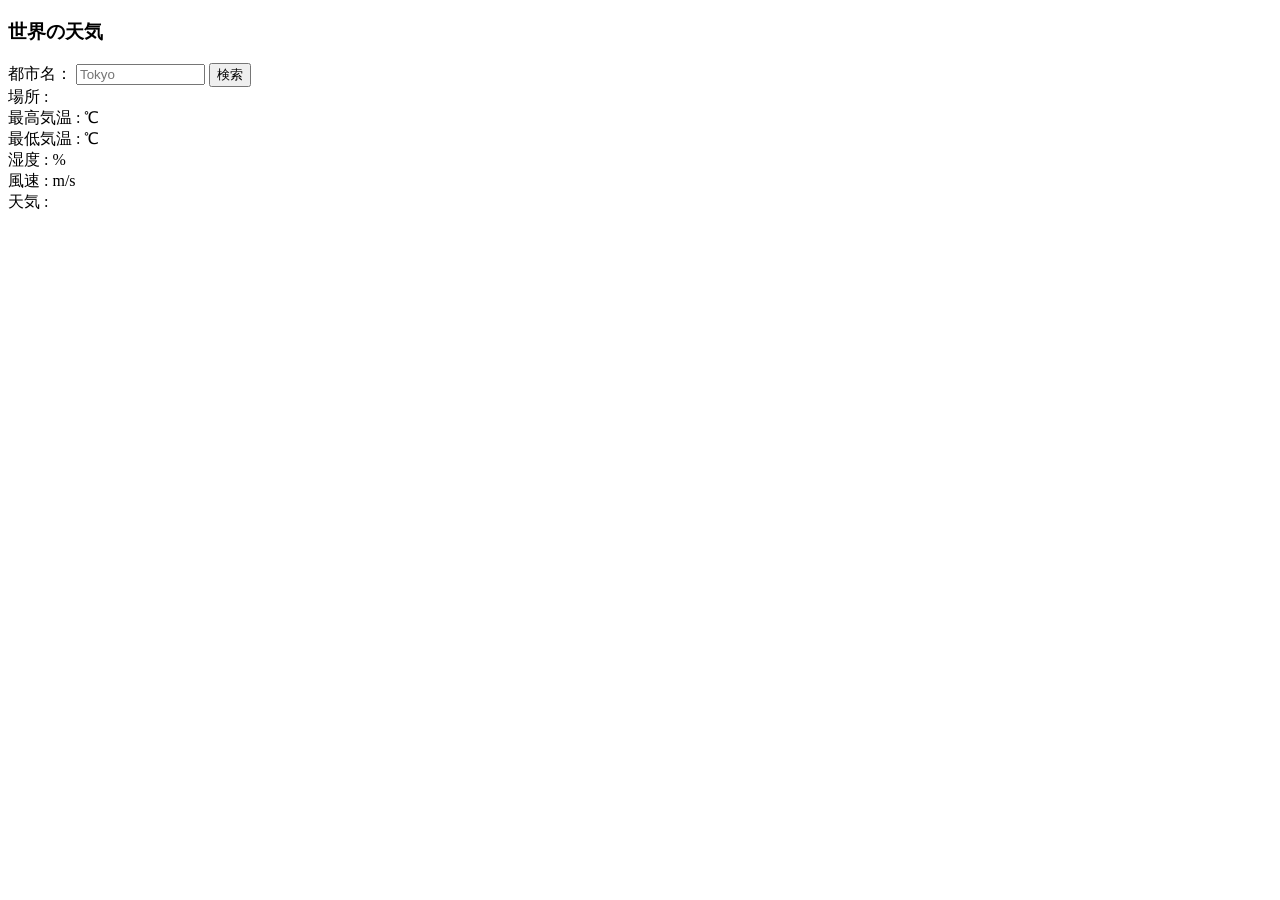
<file: index.html>
<!DOCTYPE html>
<html lang="ja">
  <head>
    <meta charset="UTF-8" />
    <title>世界の天気</title>
  </head>
  <body>
    <h3>世界の天気</h3>
    <label>都市名：</label>
    <input id="cityname" type="text" size="14" maxlength="14" placeholder="Tokyo">
    <button id="btn">検索</button><br>
    <span>場所 :</span>
    <span id="place"></span><br>
    <span>最高気温 :</span>
    <span id="temp_max"></span>
    <span> ℃</span><br>
    <span>最低気温 :</span>
    <span id="temp_min"></span>
    <span> ℃</span><br>
    <span>湿度 :</span>
    <span id="humidity"></span>
    <span> %</span><br>
    <span>風速 :</span>
    <span id="speed"></span>
    <span> m/s</span><br>
    <span>天気 :</span>
    <span id="weather"></span>
    <div id="icon"><img id="img"></div>
    <script src="jquery.min.js"></script>
    <script src="script.js"></script>
  </body>
</html>
</file>
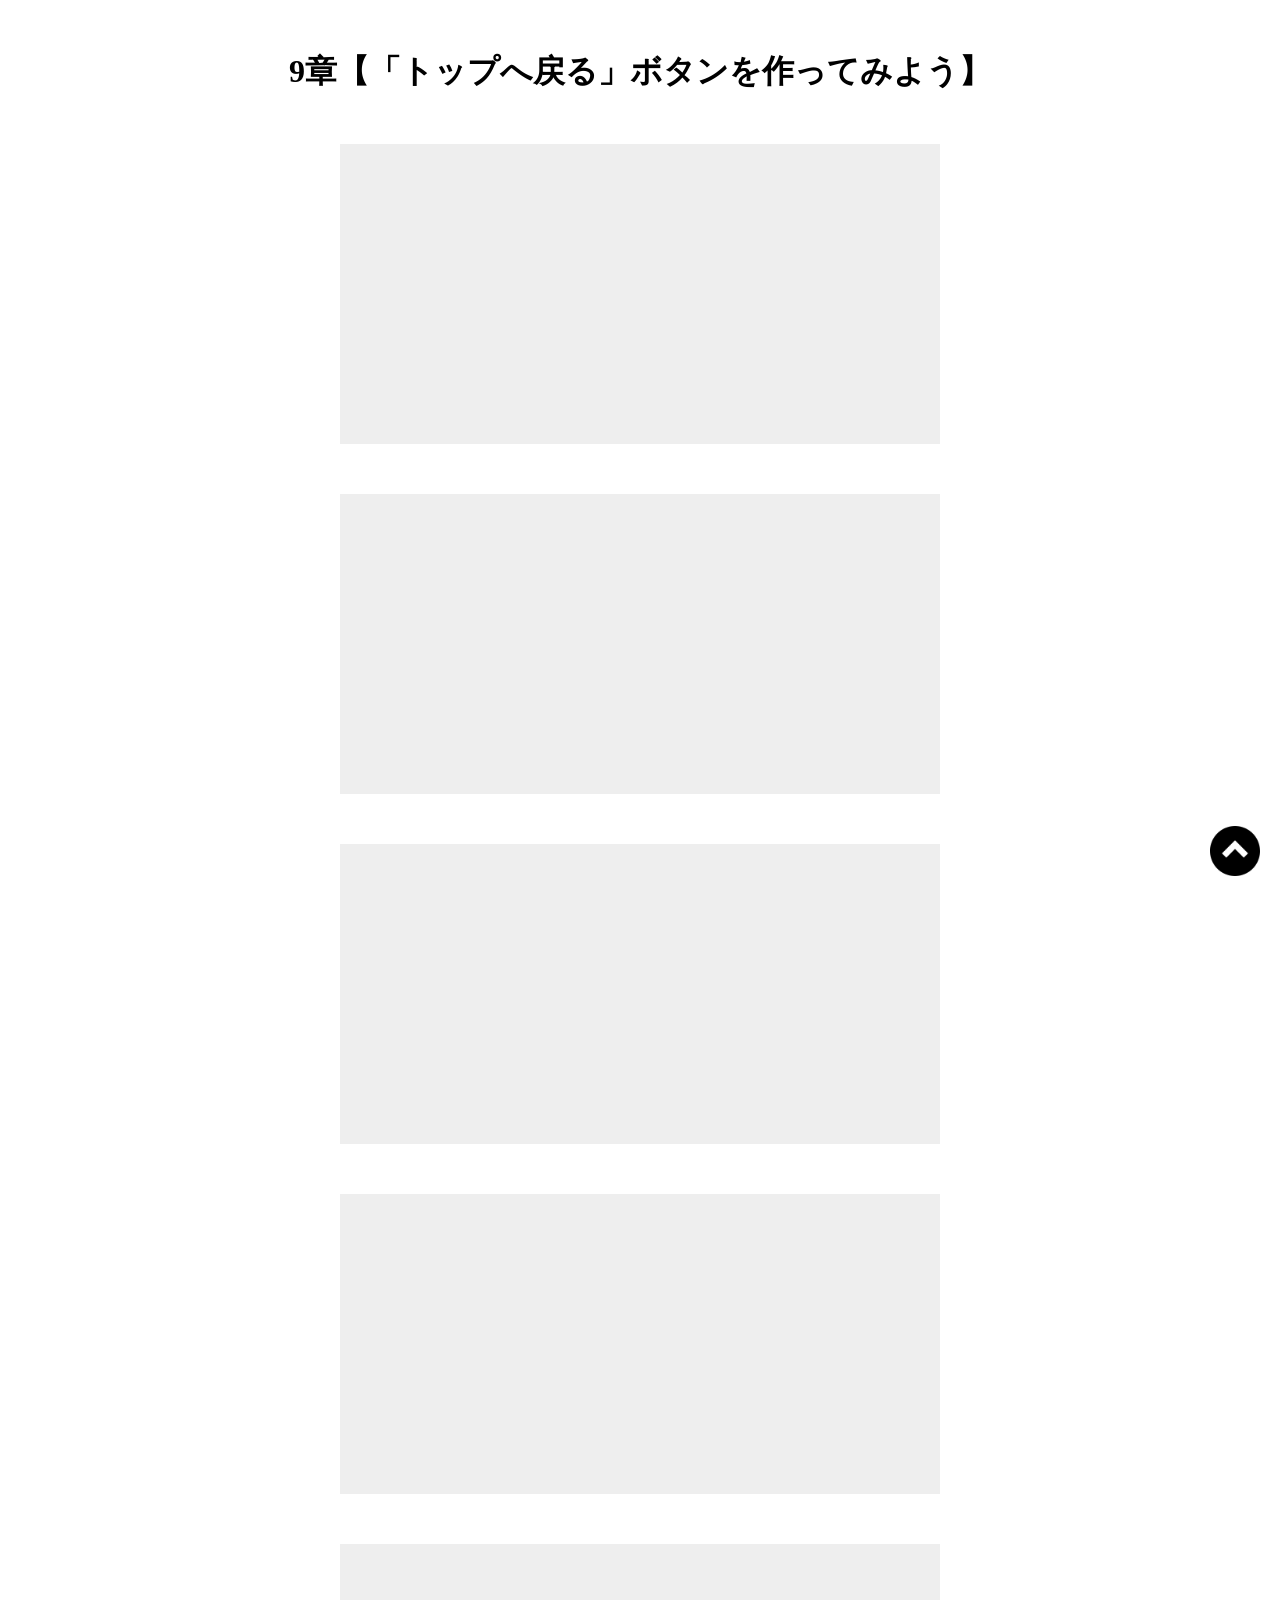
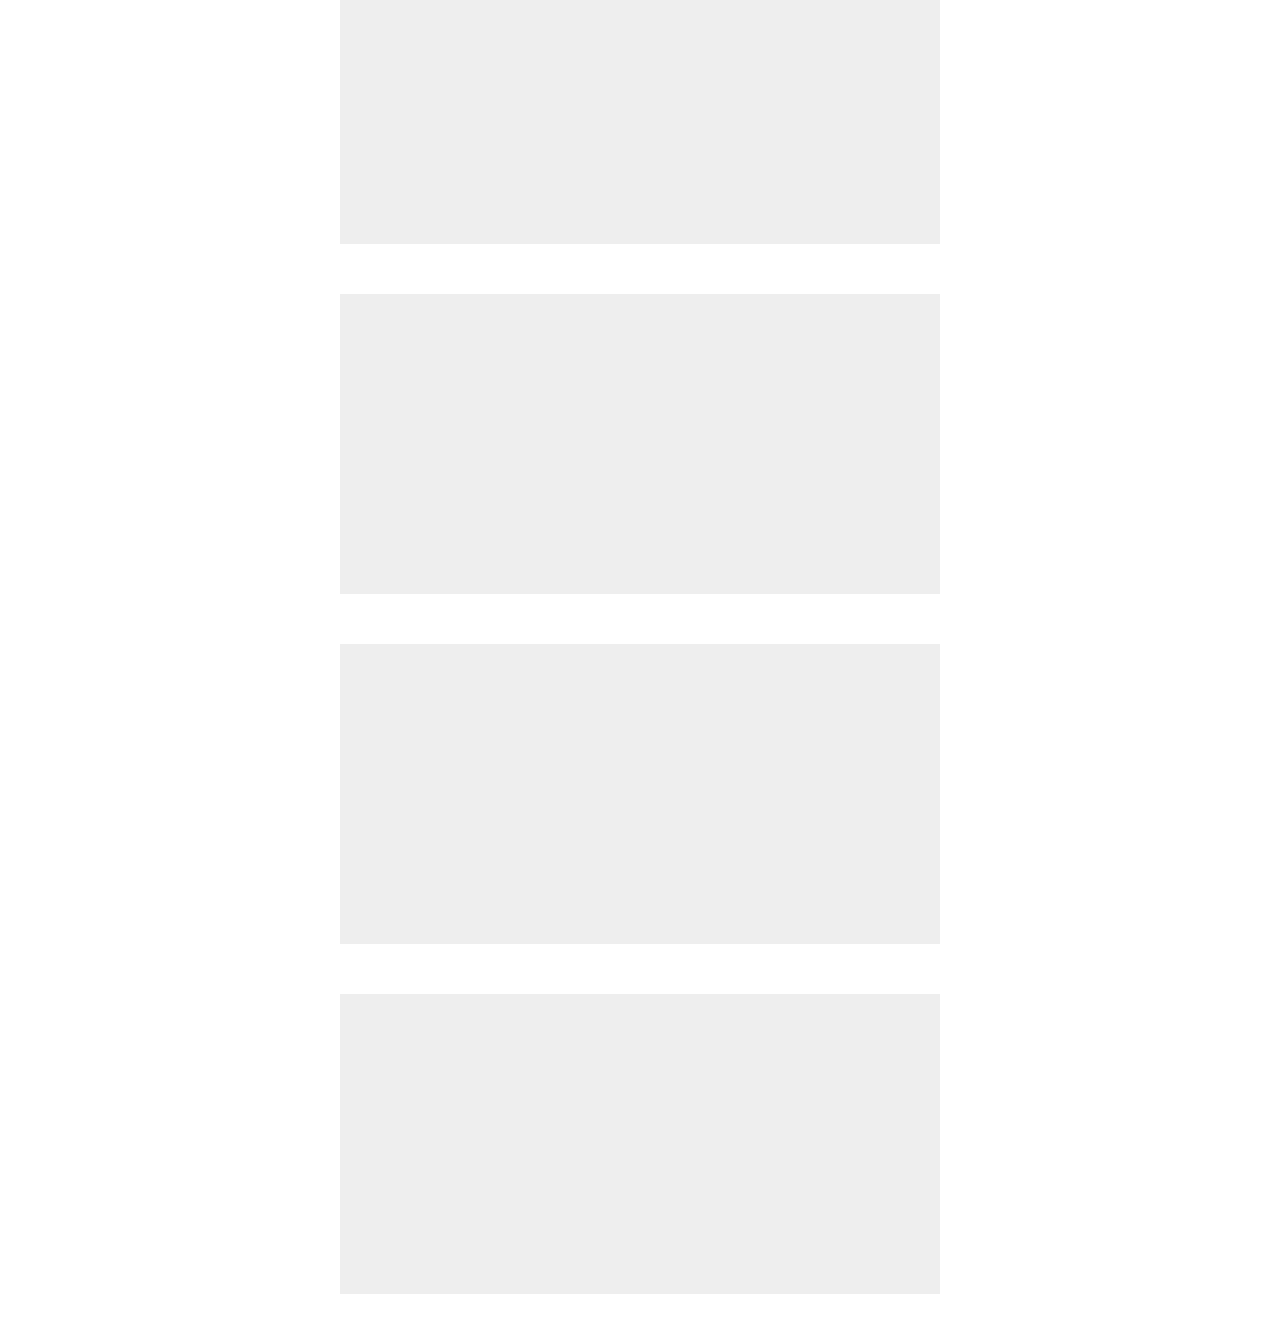
<file: Pagetop-Lesson/index.html>
<!DOCTYPE html>
  <html lang="ja">
  <head>
    <meta charset="UTF-8"　/>
    <meta name="viewport" content="width=device-width,initial-scale=1.0">
    <title>9章【「トップへ戻る」ボタンを作ってみよう】</title>
    <link rel="stylesheet" href="css/style.css" />
  </head>
  <body>
    <h1>9章【「トップへ戻る」ボタンを作ってみよう】</h1>

    <div class="box"></div>
    <div class="box"></div>
    <div class="box"></div>
    <div class="box"></div>
    <div class="box"></div>
    <div class="box"></div>
    <div class="box"></div>
    <div class="box"></div>

    <span id="back">
      <a href="#">
        <img src="img/arrow.png" alt="">
      </a>
    </span>

    <script src="js/jquery.min.js"></script>
    <script src="js/script.js"></script>
  </body>
</html>
</file>
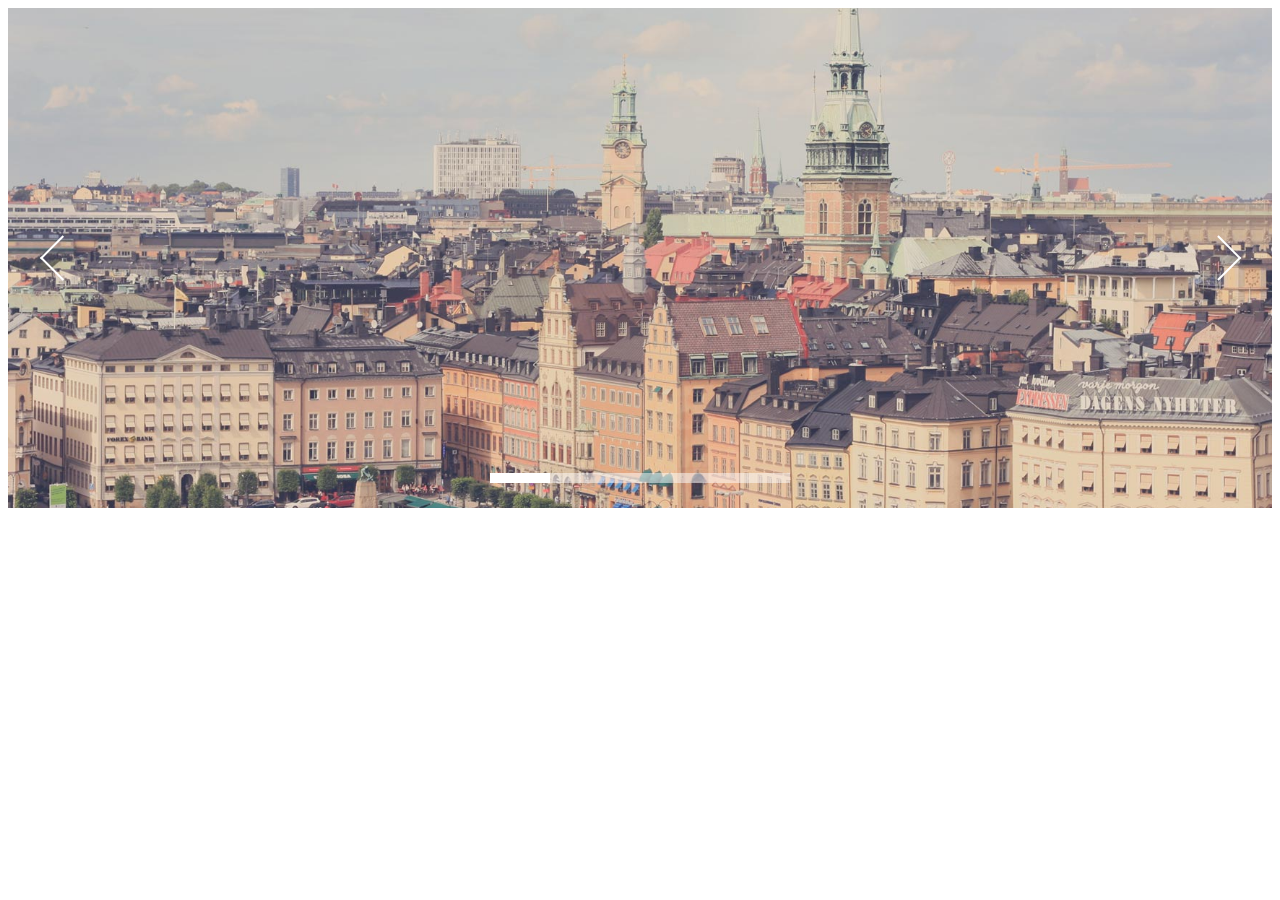
<file: SlideShow-Lesson/index.html>
<!DOCTYPE html>
<html lang="ja">
  <head>
    <meta charset="UTF-8" />
    <link rel="stylesheet" href="css/skippr.css" />
    <link rel="stylesheet" href="css/style.css" />
    <title>skippr導入</title>
  </head>
  <body>
    <div class="container">
      <div class="theTarget">
        <div style="background-image: url(img/test1.jpg)"></div>
        <div style="background-image: url(img/test2.jpg)"></div>
        <div style="background-image: url(img/test3.jpg)"></div>
        <div style="background-image: url(img/test4.jpg)"></div>
        <div style="background-image: url(img/test5.jpg)"></div>
      </div>
    </div>

    <script src="js/jquery.min.js"></script>
    <script src="js/skippr.min.js"></script>
    <script src="js/script.js"></script>
  </body>
</html>
</file>
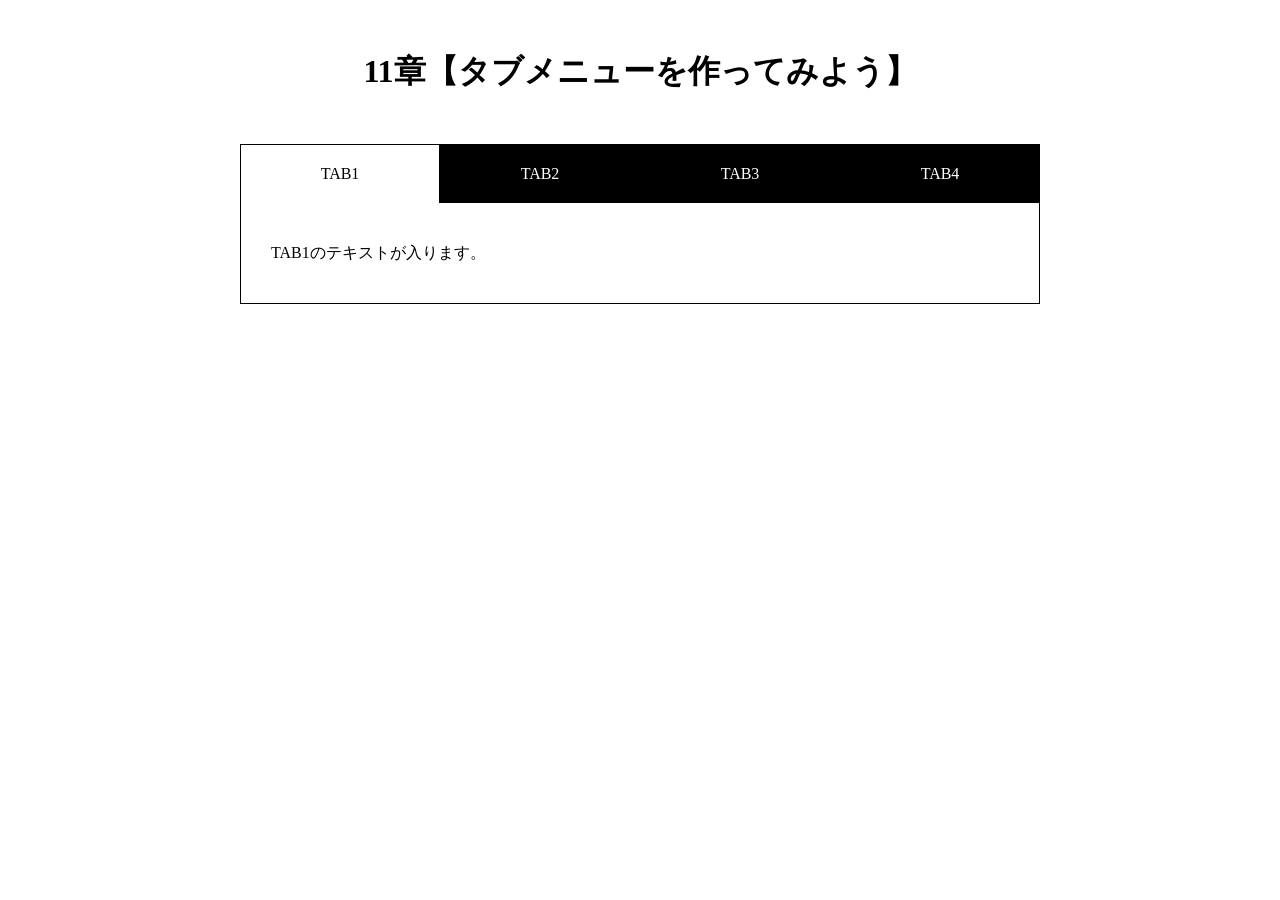
<file: Tabbar-Lesson/index.html>
<!DOCTYPE html>
<html lang="ja">
  <head>
    <meta charset="UTF-8" />
    <meta name="viewport" content="width=device-width,initial-scale=1.0">
    <title>11章【タブメニューを作ってみよう】</title>
    <link rel="stylesheet" href="css/style.css" />
  </head>
  <body>
    <h1>11章【タブメニューを作ってみよう】</h1>

    <div class="wrap">
      <ul id="tab-menu">
        <li><a href="#tab1" class="active">TAB1</a></li>
        <li><a href="#tab2" class="">TAB2</a></li>
        <li><a href="#tab3" class="">TAB3</a></li>
        <li><a href="#tab4" class="">TAB4</a></li>
      </ul>

      <div id="tab-contents">
        <div id="tab1" class="tab">
          <p>TAB1のテキストが入ります。</p>
        </div>

        <div id="tab2" class="tab">
          <p>TAB2のテキストが入ります。TAB2のテキストが入ります。</p>
        </div>

        <div id="tab3" class="tab">
          <p>TAB3のテキストが入ります。TAB3のテキストが入ります。TAB3のテキストが入ります。</p>
        </div>

        <div id="tab4" class="tab">
          <p>TAB4のテキストが入ります。TAB4のテキストが入ります。TAB4のテキストが入ります。TAB4のテキストが入ります。</p>
        </div>
      </div>
    </div>
    <script src="js/jquery.min.js"></script>
    <script src="js/script.js"></script>
  </body>
</html>
</file>
<file: Pagetop-Lesson/css/style.css>
@charset "UTF-8";

* {
  margin: 0;
  padding: 0;
  box-sizing: border-box;
}
h1 {
  text-align: center;
  margin: 50px 0;
}
.box {
  height: 300px;
  width: 600px;
  margin: 0 auto 50px;
  background-color: #eee;
}
#back {
  position: fixed;
  right: 20px;
  bottom: 20px;
}
#back img {
  width: 50px;
}
</file>
<file: SlideShow-Lesson/css/skippr.css>
.skippr{width:100%;height:100%;position:relative;overflow:hidden}.skippr>div{position:absolute;width:100%;height:100%;background-size:cover;background-position:50% 62.5%}.skippr>img{position:absolute;top:50%;left:50%;-webkit-transform:translate(-50%, -50%);-moz-transform:translate(-50%, -50%);-ms-transform:translate(-50%, -50%);transform:translate(-50%, -50%);width:100%;min-height:100%}.skippr-nav-container{position:absolute;left:50%;-webkit-transform:translate(-50%, 0);transform:translate(-50%, 0);-moz-transform:translate(-50%, 0);-ms-transform:translate(-50%, 0);bottom:25px;overflow:auto;z-index:999}.skippr-nav-element{cursor:pointer;float:left;background-color:rgba(255,255,255,0.5);-webkit-transition:all .25s linear;transition:all .25s linear}.skippr-nav-element-bubble{width:12px;height:12px;border-radius:50%;margin:0 4px}.skippr-nav-element-block{width:60px;height:10px}.skippr-nav-element:hover,.skippr-nav-element-active{background-color:#fff}.skippr-arrow{position:absolute;z-index:999;top:50%;-webkit-transform:translate(0%, -50%);-moz-transform:translate(0%, -50%);-ms-transform:translate(0%, -50%);transform:translate(0%, -50%);width:30px;height:30px;transform-origin:center center;-webkit-transform-origin:top left;cursor:pointer}.skippr-previous{left:2.5%;-webkit-transform:rotate(-45deg);transform:rotate(-45deg);border-top:2px solid white;border-left:2px solid white}.skippr-next{right:3.5%;-webkit-transform:rotate(-45deg);transform:rotate(-45deg);border-bottom:2px solid white;border-right:2px solid white}
/*# sourceMappingURL=skippr.css.map */
</file>
<file: SlideShow-Lesson/css/style.css>
.container {
  height: 500px; /* ここの高さはいくつでも構いません */
}
</file>
<file: Tabbar-Lesson/css/style.css>
@charset "UTF-8";

* {
  margin: 0;
  padding: 0;
  box-sizing: border-box;
}

h1 {
  text-align: center;
  margin: 50px 0;
}

.wrap {
  width: 90%;
  max-width: 800px;
  margin: 0 auto;
}

#tab-menu {
  display: flex;
}

#tab-menu li {
  list-style-type: none;
  width: 25%;
}

#tab-menu li a {
  color: #fff;
  text-decoration: none;
  display: block;
  padding: 20px;
  text-align: center;
  background: #000;
  border: 1px solid #000;
  border-bottom: none;
}

#tab-menu .active {
  background: #fff;
  color: #000;
}

#tab-contents {
  display: flex;
  flex-wrap: wrap;
}

#tab-contents .tab {
  width: 100%;
  padding: 30px;
  background: #fff;
  border: 1px solid #000;
  border-top: none;
}

#tab-contents p {
  color: #000;
  line-height: 2.5;
}
</file>
